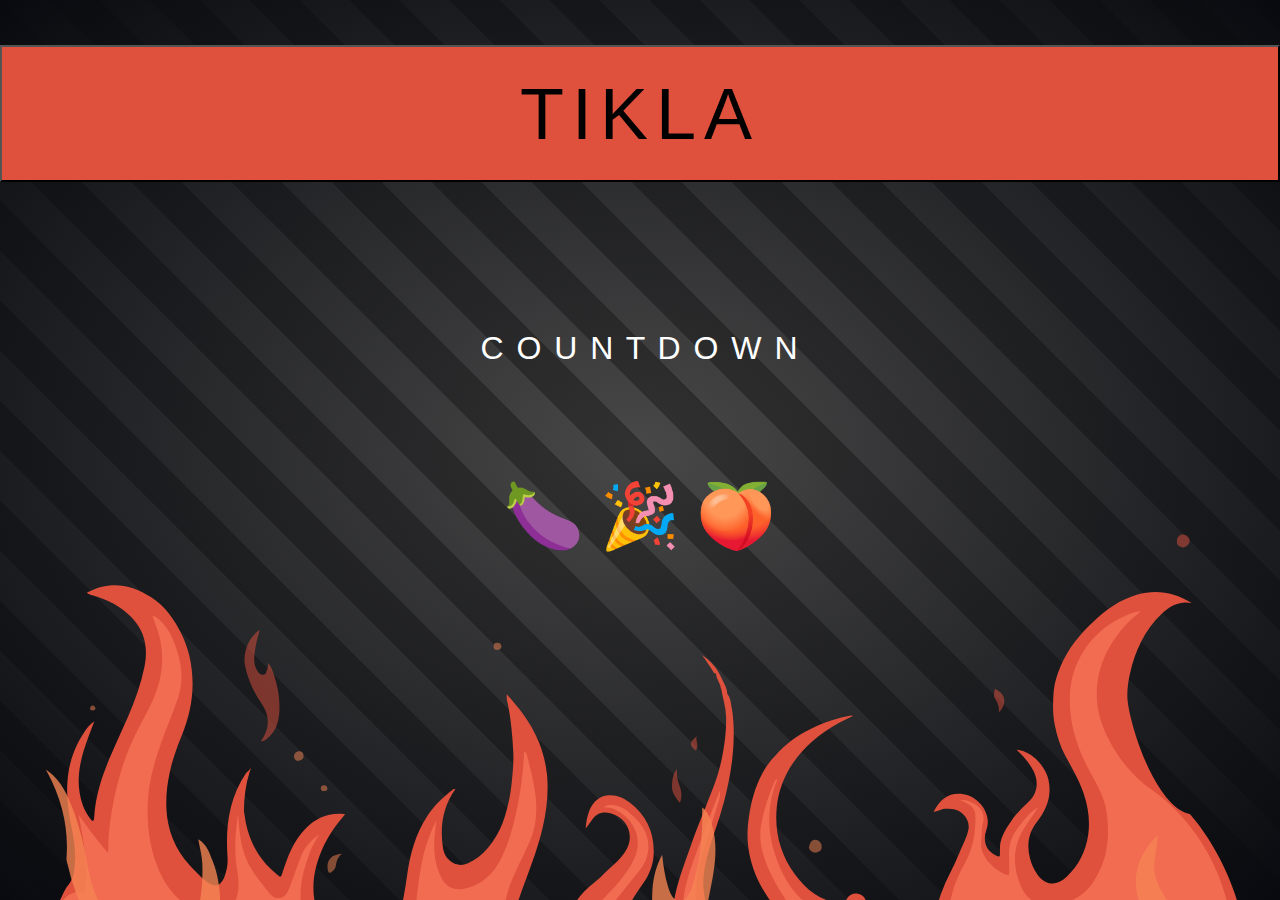
<file: index.html>
<!doctype html>
<html>

<head>
    <link rel="stylesheet" href="./countdown.css">
    <title>&#128521; &#x1F609;
</title>
    <meta name="description" content="Our first page">
    <meta name="keywords" content="html tutorial template">
</head>

<body>

    <iframe src="sicak.mp3" allow="autoplay" style="display:none" id="iframeAudio">
    </iframe>
<audio autoplay loop id="playAudio">
    <source src="sicak.mp3">
</audio>

    <div class="stripe">
    </div>
    <div class="container">
        <h1 id="headline">C O U N T D O W N</h1>
        <div id="countdown">
          
        </div>
        <div id="content" class="emoji">
            <span>&#127814;
</span>
            <span>🎉</span>

            <span>&#127825;</span>
        </div>
    </div>
<button onclick="myFunction()">TIKLA</button>

        <div class="mo-fire">
        
            <svg version="1.1" id="Layer_1" xmlns="http://www.w3.org/2000/svg" xmlns:xlink="http://www.w3.org/1999/xlink"
                x="0px" y="0px" width="1016px" height="493px" viewBox="0 0 1016 493" enable-background="new 0 0 1016 493"
                xml:space="preserve">
                <g>
                    <path class="flame" fill-rule="evenodd" clip-rule="evenodd" fill="#F58553"
                        d="M260.138,279.034c0.329,2.103,0.929,3.955,3.466,1.591
                c1.36-1.269,2.555-2.34,2.946-4.48c0.611-3.344,1.288-6.88,4.965-9.637C262.791,267.109,258.981,271.64,260.138,279.034z" />
                    <path class="flame one" fill-rule="evenodd" clip-rule="evenodd" fill="#F58553"
                        d="M642.133,261.121c-0.602,1.805,2.854,4.751,5.137,4.486
                c2.775-0.322,5.049-1.429,4.986-4.831c-0.051-2.835-2.447-5.298-5.188-5.287C643.428,255.591,642.939,258.697,642.133,261.121z" />
                    <path class="flame two" fill-rule="evenodd" clip-rule="evenodd" fill="#F58553"
                        d="M236.169,192.895c2.469-0.638,4.981-0.998,4.781-3.98
                c-0.117-1.744-0.676-3.642-3.098-3.758c-2.766-0.133-4.256,1.769-4.511,3.915C233.163,190.574,234.413,192.402,236.169,192.895z" />
                    <path class="flame" fill-rule="evenodd" clip-rule="evenodd" fill="#F58553"
                        d="M394.363,104.625c2.114,0.205,3.56-0.855,3.625-2.719
                c0.057-1.631-1.206-2.715-3.106-2.809c-1.935-0.095-2.961,0.578-3.069,2.6C391.708,103.615,392.298,104.781,394.363,104.625z" />
                    <path class="flame one" fill-rule="evenodd" clip-rule="evenodd" fill="#F58553"
                        d="M257.108,216.734c1.575,0.05,2.945-0.246,2.794-2.009
                c-0.133-1.558-1.21-2.582-2.89-2.516c-1.492,0.059-2.595,1.087-2.394,2.435C254.774,215.686,255.437,217.224,257.108,216.734z" />
                    <path class="flame two" fill-rule="evenodd" clip-rule="evenodd" fill="#F58553"
                        d="M73.648,152.806c1.225,0.057,1.942-0.5,2.374-1.896
                c-0.912-0.418-0.55-1.965-2.227-2.114c-1.723-0.152-2.062,1.195-2.287,2.05C71.119,152.317,72.336,152.744,73.648,152.806z" />
                </g>
                <g>
                    <path class="flame one" fill-rule="evenodd" clip-rule="evenodd" fill="#DF513D" d="M217.934,126.101c-1.167-3.763-2.061-7.788-5.236-11.302
                c0.108,2.457-0.002,4.26-0.827,5.933c-0.684,1.387-0.368,3.43-2.745,3.684c-2.311,0.248-3.482-0.874-4.668-2.691
                c-3.922-6.005-2.688-12.452-1.678-18.786c0.745-4.666,2.17-9.221,3.387-14.22c-9.078,5.882-13.839,18.679-11.527,29.102
                c2.305,10.385,6.331,19.888,12.472,28.634c7.29,10.382,7.329,20.787,0.019,30.697c2.168,0.269,3.337-0.783,4.553-1.723
                c8.892-6.871,10.305-16.748,10.146-26.877C221.712,140.951,220.195,133.394,217.934,126.101z" />
                    <path class="flame one" fill-rule="evenodd" clip-rule="evenodd" fill="#DF513D"
                        d="M537.457,199.138c-3.573,3.704-3.719,8.707-4.095,13.078
                c-0.443,5.159,2.751,9.729,6.305,13.933c1.678-4.575,1.526-8.778-0.152-13.235C537.881,208.579,536.785,203.986,537.457,199.138z" />
                    <path class="flame two" fill-rule="evenodd" clip-rule="evenodd" fill="#DF513D" d="M790.553,136.011c-1.086-0.688-1.059,0.386-1.111,0.802
                c-0.26,2.063-1.121,4.191,0.15,6.185c2.043,3.204,3.762,6.5,3.252,11.266c3.506-3.165,4.613-6.646,4.301-10.125
                C796.799,140.311,793.68,137.989,790.553,136.011z" />
                    <path class="flame one" fill-rule="evenodd" clip-rule="evenodd" fill="#DF513D"
                        d="M939.061,13.063c-2.963-0.039-4.814,2.08-4.898,5.601
                c-0.365,3.134,2.238,3.978,4.217,4.556c2.504,0.733,5.953-2.514,5.951-5.005C944.33,15.513,941.861,13.101,939.061,13.063z" />
                    <path class="flame" fill-rule="evenodd" clip-rule="evenodd" fill="#DF513D" d="M553.012,173.176c-5.986,4.961-6.033,6.817-1.004,11.31
                C555.391,181.12,551.922,177.398,553.012,173.176z" />
                </g>
                <path class="flame-main one" fill-rule="evenodd" clip-rule="evenodd" fill="#DF513D" d="M855.631,466.945C944.262,471.891,972,449.18,972,449.18
            C1027,321.359,944.33,235,944.33,235c-25.416-5.286-45.699-63.5-49.117-88.546c-1.01-7.383,0.025-15.348,1.727-22.938
            c4.066-18.146,11.555-34.489,25.205-47.463c6.234-5.924,13.301-10.446,23.752-8.588c-14.379-8.771-28.559-10.971-43.646-6.452
            c-13.455,4.031-24.506,11.925-34.635,21.463c-10.742,10.116-19.926,21.219-25.68,34.991c-2.672,6.39-4.943,12.996-5.521,19.735
            c-0.764,8.926-0.973,18.003,0.777,26.961c1.719,8.808,4.424,17.371,8.691,25.153c5.264,9.596,10.76,18.952,14.289,29.435
            c3.588,10.658,5.154,21.481,3.627,32.481c-1.809,13.028-7.438,24.381-17.133,33.622c-7.992,7.619-16.848,7.064-23.23-1.906
            c-2.838-3.988-4.801-8.185-5.996-13.175c-2.541-10.627-1.035-20.107,5.604-28.506c7.814-9.888,11.92-20.496,9.221-33.241
            c-2.605-12.3-14.936-23.608-25.422-24.022c4.357,3.514,10.586,11.164,13.289,16.328c4.455,8.511,3.699,18.335-3.877,25.045
            c-5.648,5.003-10.664,10.654-14.902,17.021c-3.209,4.823-6.195,9.681-7.303,15.373c-0.564,2.904-0.221,5.978-0.387,8.969
            c-0.057,1.005,0.322,2.667-1.828,1.731c-5.561-2.418-9.982-6.14-10.158-14.216c-0.094-4.266,2.254-7.965,2.404-12.128
            c0.379-10.409-8.141-20.954-19.229-22.816c-10.182-1.711-18.287,2.746-23.861,14.147c2.469-0.808,4.727-1.556,6.992-2.286
            c2.447-0.789,4.965-0.24,7.432-0.234c7.539,0.02,14.816,8.159,13.32,16.086c-1.266,6.717-4.697,12.408-7.08,18.555
            c-4.266,10.991-10.574,21.106-14.582,32.256c-4.201,11.694-7.123,23.498-4.744,36.104c0.408,2.16,2.133,4.087,1.367,7.061
            c-7.738-8.408-16.045-15.436-25.604-20.918c-8.41-4.82-17.121-8.909-26.645-10.926c-2.17-0.459-3.08-1.602-3.496-3.445
            c-0.963-4.267-3.477-7.051-7.836-7.607c-4.699-0.601-7.273,2.641-9.066,6.234c-1.064,2.138-2.082,2.248-4.195,1.928
            c-15.563-2.355-27.02-11.037-35.943-23.396c-11.643-16.123-16.396-34.125-14.266-54.008c1.791-16.705,8.824-30.894,19.84-43.279
            c11.209-12.603,25.119-21.442,40.432-28.448c-0.35-0.178-0.529-0.323-0.73-0.361c-0.254-0.047-0.531-0.042-0.787,0.002
            c-19.779,3.385-45.439,14.517-59.5,31.411c-0.166,0.201-0.363,0.377-0.549,0.564c-4.191,4.213-7.574,9.034-10.373,14.242
            c-5.674,10.557-8.674,21.895-10.453,33.734c-1.299,8.649-1.73,17.34-0.422,25.789c1.697,10.957,5.266,21.479,10.924,31.289
            c5.309,9.2,11.873,17.521,17.426,26.535c2.143,3.479,1.92,6.092-1.285,8.326c-1.924,1.344-4.066,2.461-6.248,3.335
            c-6.979,2.798-14.191,2.927-21.504,1.562c-15.086-2.816-26.398-10.412-31.984-25.242c-4.852-12.872-3.498-25.889-0.332-38.765
            c3.709-15.087,9.834-29.463,13.641-44.539c3.434-13.596,6.252-27.32,7.219-41.325c0.73-10.567,0.684-21.164-0.883-31.693
            c-1.055-4.138-0.746-8.691-3.738-12.236c0.002,0,0.003,0.001,0.004,0.002c-0.072-4.321-2.307-7.884-4.096-11.609
            c-3.334-8.141-8.697-14.584-16.004-19.415c2.986,4.352,6.135,8.549,8.773,13.114c0.365,0.634,0.885,2.142,2.361,1.377
            c-0.141,4.219,3.092,7.335,3.691,11.312c-0.203,0.471-0.24,0.865,0.434,0.926c0,0-0.039,0.088-0.039,0.089
            c1.229,7.339,3.654,14.469,3.854,21.993c0.277,7.069-0.301,14.054-1.268,21.083c-1.262,9.162-3.033,18.159-5.955,26.918
            c-2.639,7.904-5.814,15.605-8.836,23.359c-3.461,8.881-7.283,17.65-10.363,26.707c-4.963,14.591-10.781,28.851-14.065,44.032
            c-3.851,17.809-2.452,34.576,6.944,50.396c0.892,1.5,1.322,3.014,1.411,4.791c0.607,12.178-6.601,21.589-20.336,22.445
            c-16.567,1.032-29.487-7.037-33.707-22.111c-2.169-7.747-1.702-15.574-0.003-23.352c3.305-15.127,10.624-28.352,19.604-40.729
            c4.995-6.886,8.435-14.472,9.014-22.863c1.204-17.457-5.281-31.88-19.167-42.561c-5.162-3.97-11.1-6.564-18.131-5.406
            c-11.898,1.959-15.779,14.669-16.513,26.118c1.964-2.698,3.785-5.37,5.781-7.906c3.604-4.581,8.707-5.385,13.817-4.151
            c13.203,3.188,19.3,17.235,12.706,28.876c-2.606,4.6-5.966,8.563-10.19,11.975c-5.143,4.15-9.367,9.452-14.577,13.502
            c-5.938,4.618-11.283,9.875-15.389,15.926c-5.288,7.796-11.634,13.953-20.057,17.894c-7.237,3.384-17.27,4.203-22.724-2.331
            c-4.678-5.603-4.442-12.041-2.223-18.393c6.571-18.801,14.331-37.188,18.802-56.705c2.512-10.964,3.926-22.005,3.771-33.219
            c-0.293-21.134-7.547-39.917-19.95-56.795c-3.735-5.083-7.982-9.791-12.397-15.161c-0.441,3.125,0.279,5.327,0.699,7.361
            c2.643,12.804,3.729,25.771,4.406,38.768c0.407,7.829-0.424,15.631-1.206,23.472c-1.115,11.184-3.351,21.955-7.212,32.455
            c-2.723,7.409-6.812,14.064-11.788,20.079c-4.364,5.276-9.939,9.478-16.148,12.21c-8.284,3.646-17.829-2.003-19.39-11.826
            c-2.665-16.773-0.41-32.809,9.74-47.062c-0.963-0.419-1.715,0.063-2.629,0.779c-7.514,5.889-14.286,12.32-19.609,20.456
            c-9.272,14.171-13.619,29.941-15.935,46.323c-1.771,12.528-3.694,24.94-7.695,36.989c-4.727,14.237-21.139,24.276-35.978,21.826
            c-9.413-1.554-15.849-7.425-20.69-15.005c-14.236-22.295-12.316-45.057-1.232-67.882c4.195-8.637,10.013-16.207,16.315-23.659
            c-12.587-1.713-22.69,2.739-31.15,11.041c-10.202,10.013-14.693,23.224-18.941,36.383c-0.987,3.055-1.763,2.217-3.276,1.01
            c-13.538-10.804-22.13-24.641-25.489-41.673c-0.5-3.099-0.999-6.198-1.498-9.298c0.1-11.729,1.626-23.235,5.648-34.413
            c-1.005,1.916-2.907,2.779-4.039,4.46c-13.677,20.313-16.274,43.052-14.618,66.643c0.372,5.296-0.561,10.181-2.291,14.941
            c-2.936,8.075-8.172,9.575-14.724,4.1c-4.525-3.783-8.732-8.006-12.714-12.367c-11.834-12.958-18.152-28.218-18.812-45.852
            c-0.748-19.978,4.404-38.725,11.956-56.868c8.639-20.756,11.392-41.894,6.258-63.94c-2.858-12.27-8.542-23.307-15.923-33.204
            c-3.85-5.163-8.923-9.78-14.618-13.434c-16.292-10.449-32.993-13.009-50.84-3.433c1.47,1.12,2.801,1.62,4.334,2.034
            c12.039,3.249,22.931,8.94,31.515,17.937c10.389,10.89,12.899,24.402,9.939,38.878c-2.776,13.572-7.482,26.616-12.908,39.293
            c-7.716,18.031-16.924,35.417-22.425,54.384c-2.498,8.614-4.16,17.295-4.617,26.232c-0.038,0.737-0.09,1.806-0.548,2.121
            c-1.022,0.704-1.664-0.424-2.182-1.073c-2.667-3.337-4.792-6.98-6.257-11.027c-5.234-14.466-3.651-28.882,0.609-43.142
            c2.264-7.577,5.338-14.913,8.438-23.433c-4.936,3.301-7.244,7.463-9.685,11.352c-11.064,17.624-13.31,37.145-10.991,57.244
            c1.626,14.097,6.347,27.808,5.391,42.253c-0.504,7.608-0.817,15.015-6.939,21.076c0,0-52.749,96.413-18.563,155.781
            c4.75,8.249,402.17,17.768,402.17,17.768c2.102,0,4.204-0.062,6.304-0.094c8.706-0.004,17.41-0.01,26.113-0.015
            c1.494-0.006,2.987-0.012,4.481-0.017c3.332-1.905,5.942-4.229,7.982-6.894c-2.039,2.664-4.65,4.988-7.981,6.894
            c6.079,0.004,12.159,0.008,18.237,0.011c1.445,0.039,2.889,0.113,4.333,0.114c74.932,0.005,149.866,0.012,224.799-0.001
            c27.342-0.005,54.686-0.057,82.025-0.088c16.762-0.006,53.166,0.087,54.609,0.087 M824.752,226.698c0,0.001,0.001,0.002,0.002,0.002
            c-0.02,0.195-0.037,0.39-0.055,0.584C824.717,227.09,824.734,226.894,824.752,226.698z M574.146,136.221
            c1.001,0.838,1.496,2.265,2.499,3.105C575.644,138.489,575.148,137.061,574.146,136.221z M47.543,347.683L47.543,347.683
            l0.125,0.123C47.618,347.757,47.542,347.682,47.543,347.683z" />
                <path class="flame-main two" fill="#F26C52" d="M976.667,324.592c1.229,3.776,2.013,7.837,2.314,12.227c0,0,0.169-78.337-70.811-125.496
            c-12.488-10.562-22.174-23.317-29.328-37.979c-5.111-10.474-8.277-21.568-8.316-33.246c-0.061-17.212,5.729-32.611,15.887-46.398
            c4.676-6.347,9.795-12.306,16.17-17.068c0.813-0.606,1.436-1.467,2.709-2.8c-6.471,0.968-11.582,3.497-16.594,6.001
            c-12.121,6.057-21.768,15.038-29.004,26.446c-6.633,10.455-9.918,22.096-10.471,34.407c-0.984,21.887,5.711,41.839,15.961,60.806
            c5.223,9.667,11.035,19.048,12.852,30.185c3.426,20.996,1.273,40.842-11.291,58.79c-8.707,12.435-26.303,19.606-40.416,16.137
            c-9.441-2.322-14.35-9.342-17.363-17.764c-5.699-15.928-4.258-31.144,5.617-45.238c3.137-4.479,6.176-9.028,9.457-13.835
            c-4.576,1.163-16.156,14.673-20.363,23.321c-4.803,9.866-1.631,20.479-2.895,30.676c-10.527-3.265-23.447-14.418-21.99-27.205
            c0.559-4.914,0.131-9.867,1.447-14.806c1.6-5.992-1.145-11.556-6.531-14.658c-3.473-2.001-7.193-3.389-11.336-3.133
            c2.994,1.594,6.342,2.346,8.82,4.939c1.842,1.928,2.898,4.032,2.977,6.617c0.418,13.832-1.627,26.889-8.738,39.294
            c-8.867,15.469-13.41,32.414-12.527,50.462c0.334,6.838,2.555,13.077,7.289,18.236c8.326,9.069,9.984,20.421,5.266,31.396
            c-0.754,1.757-1.402,3.433-3.953,1.573c-11.662-8.503-23.174-17.189-33.09-27.736c-4.387-4.665-8.094-9.967-12.469-14.646
            c-8.01-8.57-18.422-11.793-29.779-13.402c-16.861-2.39-33.697-5.066-47.652-16.334c-9.074-7.328-15.014-16.762-19.492-27.226
            c-5.621-13.131-8.916-26.752-8.33-41.222c0.371-9.153,2.295-17.872,5.559-26.362c0.221-0.573,0.424-1.153,0.846-2.309
            c-2.08,0.743-2.357,2.227-2.844,3.376c-4.656,11.01-8.379,22.354-10.244,34.152c-1.172,7.397-0.301,14.827,1.813,22.155
            c3.832,13.296,10.604,25.058,18.066,36.521c3.5,5.377,7.021,10.748,10.359,16.227c5.326,8.736,2.068,19.219-7.029,24.131
            c-8.594,4.64-17.66,5.329-27.082,4.19c-0.625-0.076-1.277,0.081-1.918,0.13l-1.695-0.031c-4.563-1.718-9.17-3.33-13.684-5.174
            c-18.088-7.387-30.508-23.889-30.627-44.457c-0.076-12.859,3.195-24.85,6.871-36.87c3.832-12.531,7.818-25.016,11.65-37.546
            c0.715-2.342,1.018-4.81,0.652-7.516c-1.91,4.821-3.895,9.615-5.719,14.47c-5.123,13.62-10.459,27.169-15.178,40.93
            c-4.24,12.366-8.473,24.877-8.307,38.179c0.162,12.924,4.285,24.588,11.971,35.119c3.307,4.531,7.906,8.158,9.961,13.563
            c3.859,10.151,1.246,19.344-4.648,27.839c-10.016,14.438-24.234,17.849-40.832,15.78c-7.385-0.92-14.406-2.816-21.246-5.422
            c-13.549-5.159-20.191-16.348-23.844-29.433c-5.659-20.297-1.638-39.06,9.969-56.494c7.352-11.042,16.057-20.996,24.254-31.362
            c10.086-12.758,9.057-28.586-2.361-40.235c-5.086-5.189-10.006-10.389-17.781-11.482c-3.191-0.448-6.057-0.333-8.852,1.574
            c6.895-0.15,12.607,2.547,17.379,7.047c11.996,11.316,13.275,24.909,4.355,39.414c-4.842,7.876-10.643,15.015-17.059,21.489
            c-9.441,9.529-17.724,20.023-26.696,29.926c-7.03,7.757-15.354,14.125-26.103,15.848c-13.623,2.184-29.494-4.447-30.713-21.896
            c-0.891-12.764,2.373-24.592,7.247-36.053c4.003-9.414,8.815-18.479,12.995-27.823c5.777-12.917,6.504-26.398,4.506-40.307
            c-1.439-10.016-4.09-19.696-6.574-29.444c-0.232-0.908-0.518-1.76-1.363-2.299c-1.287,0.388-0.861,1.473-0.895,2.303
            c-0.65,16.369-3.062,32.494-6.676,48.451c-2.785,12.297-6.24,24.348-12.229,35.561c-6.266,11.733-15.305,19.604-28.64,22.453
            c-9.214,1.968-15.219-2.511-18.5-9.665c-5.24-11.428-6.019-23.727-4.448-36.16c0.309-2.44,0.587-4.884,1.013-8.444
            c-3.861,7.471-6.259,14.328-8.441,21.26c-4.343,13.795-5.548,28.134-7.463,42.374c-1.608,11.957-3.538,23.914-8.479,35.022
            l-15.857,20.554c-7.382,5.247-16.351,7.71-26.848,7.29c-8.636-0.345-15.731-4.848-21.172-11.485
            c-11.316-13.803-16.834-30.063-19.095-47.496c-1.957-15.088,2.089-29.289,7.337-43.214c1.781-4.724,4.593-8.914,7.143-13.301
            c-6.168,4.492-11.489,9.746-14.327,16.926c-3.176,8.032-5.8,16.283-8.966,24.32c-1.615,4.101-3.291,8.944-8.447,9.479
            c-4.833,0.5-7.611-3.513-10.353-6.885c-4.711-5.799-9.38-11.66-13.003-18.207c-5.151-9.312-7.396-19.474-8.453-30.011
            c-0.391-3.899-0.656-7.797-1.01-11.71c-2.149,14.851-3.22,29.688-0.711,44.639c0.993,5.913,1.636,11.873,0.565,17.956
            c-2.594,14.728-14.194,19.696-27.364,15.702c-17.352-5.263-28.268-17.412-35.249-33.595c-7.923-18.365-10.003-37.727-8.615-57.398
            c1.024-14.504,5.077-28.423,9.827-42.23c4.295-12.483,9.772-24.487,13.912-37.012c5.05-15.277,2.599-29.875-3.141-44.386
            c-2.809-7.1-6.498-13.438-12.36-18.428c-1.311-1.115-2.546-2.211-4.886-2.353c1.798,5.031,3.791,9.689,5.134,14.529
            c5.293,19.076,2.46,37.394-5.948,54.979c-4.234,8.854-9.156,17.38-13.41,26.226c-9.552,19.863-15.102,40.924-18.531,62.641
            c-1.506,9.536-2.45,19.081-2.274,29.927c-8.867-10.378-16.602-20.101-23.522-30.626c1.123,6.077,2.47,12.124,3.324,18.239
            c2.06,14.749,4.544,29.489,1.258,44.428c0,0-16.868-12.046-33.307,36.978c-1.356,4.042-2.709,8.499-4.049,13.412
            c7.755-5.54,11.074-12.951,11.394-22.115c0.022-0.625,0.141-1.246,0.313-2.696c1.795,1.347,3.208,2.806,4.3,4.374
            C6.589,401.313,52,444,52,444c156.805,14.154,296.961,20.449,417.648,22.161c1.765,0.024,3.536,0.051,5.292,0.074
            c148.598,1.953,267.32-3.039,350.782-8.784c1.064-0.073,2.109-0.146,3.162-0.221C918.027,451.008,966,444,966,444
            C987.153,425.667,981.715,361.088,976.667,324.592z" />
                <path class="flame-main three" opacity="0.8" fill-rule="evenodd" clip-rule="evenodd" fill="#F58553" d="M771.154,453.647c4.645,0,9.287-0.143,13.924-0.219
            c-25.818-16.325-17.105-41.962-15.551-65.757c-3.521,0.37-4.951,3.345-7.004,5.331c-9.867,9.548-14.1,23.04-21.363,34.415
            c-9.449,14.788-17.018,14.925-25.93-0.033c-2.594-4.349-4.225-4.217-7.916-1.868c-10.408,6.618-19.42,5.279-28.299-3.677
            c-6.129-6.184-10.113-14.14-15.355-21.021c-4.699-6.163-5.984-12.75-6.344-20.355c-0.447-9.584,2.104-18.817,1.871-28.303h-0.004
            c-7.65,5.511-10.27,14.52-13.883,22.757c-4.41,10.053-5.74,21.149-9.033,31.565c-2.633,8.33-7.711,14.427-17.234,13.855
            c-7.832-0.471-14.918-6.768-17.174-15.797c-0.881-3.54-1.301-7.207-1.984-10.808c-2.359-12.411-11.273-21.867-23.324-24.362
            c1.521,3.162,3.078,5.966,4.262,8.938c4.434,11.113-0.098,23.483-10.412,28.778c-9.416,4.826-20.078,0.569-25.262-10.763
            c-6.271-13.727-8.491-27.745-2.084-42.451c7.385-16.953,15.694-33.557,19.432-52.057c3.805-18.83,8.199-37.641,3.057-56.968
            c-1.508-5.663-3.047-11.502-8.219-15.116c0.531,22.308-1.311,43.79-8.566,64.439c-1.611,4.588-3.866,9.898-9.258,9.653
            c-5.247-0.24-7.363-5.582-8.916-10.199c-2.825-8.413-3.985-17.262-5.019-26.269c-4.696,8.833-7.067,18.028-7.695,27.979
            c-1.67,26.497,4.661,52.582,3.425,78.977c-0.796,17.018-4.039,33.424-16.239,46.251c-5.652,5.94-12.339,8.128-19.831,6.946
            c-6.515-1.03-4.905-8.176-6.835-12.499c-4.691-10.52-11.012-18.682-21.919-21.827c0.271,2.51,1.212,4.334,2.184,6.135
            c6.913,12.791,3.335,26.492-9.141,34.971c-7.763,5.282-16.252,2.058-24.763-9.902c-6.272-8.814-11.438-18.625-18.38-26.764
            c-9.283-10.887-10.386-22.944-9.229-36.673c0.895-10.597,2.159-21.221,3.135-32.339c-2.998,1.271-3.42,3.53-4.264,5.351
            c-5.396,11.639-6.326,24.707-10.429,36.752c-2.34,6.871-4.194,14.084-10.652,18.427c-5.743,3.861-10.957-0.137-17.543-1.849
            c1.996,5.225,1.941,9.44,1.948,13.668c0.009,7.597-3.437,12.981-9.719,16.052c-5.165,2.525-10.896,3.367-15.631-0.757
            c-5.439-4.732-5.102-11.494-3.413-17.886c2.614-9.902,3.342-19.96,2.588-30.076c-0.898-12.045-4.308-23.276-11.323-35.221
            c-1.936,26.202-12.987,46.158-23.798,66.063c-7.771,14.31-20.111,22.571-35.3,26.102c-22.3,5.179-45.063-7.87-52.903-30.214
            c-1.833-5.219-3.105-10.955-10.035-15.357c3.337,6.592,2.699,11.838,2.615,16.988c-0.199,12.348-11.01,19.681-21.815,14.888
            c-9.322-4.138-10.708-13.066-11.149-22.081c-1.051-21.541,2.433-42.76,4.431-64.095c1.699-18.137,1.618-36.25-5.224-53.447
            c-2.413-6.063-4.379-12.723-11.311-16.911c1.208,6.781,2.867,12.603,3.185,18.511c1.202,22.357-3.821,43.814-9.484,65.079
            c-1.724,6.481-6.069,9.843-12.894,10.153c-19.101,0.858-33.916-9.88-45.649-22.92c-12.052-13.398-19.873-30.782-23.049-49.766
            c-2.322-13.875-5.463-27.539-10.073-40.819c-6.375-18.363-12.479-28.436-23.091-35.713c12.643,22.768,18.38,45.825,16.469,70.755
            c-0.113,1.458,0.528,2.991,0.863,4.478c6.375,28.472,19.533,53.678,33.731,78.371c4.063,7.069,6.331,14.761,4.842,22.824
            c-3.339,18.082-11.792,33.119-25.715,44.48c-0.109,0.245-0.177,0.536-0.345,0.72c-0.098,0.107-0.362,0.044-0.551,0.057
            c0.301-0.259,0.602-0.52,0.902-0.776c0.272-11.404,0.781-22.873-7.828-32.517c-3.199,11.496-7.804,18.17-22.956,32.627
            c0,0-20.409,7.137,13.348,20.188C104.064,462.01,446.695,479.899,771.154,453.647z" />
                <path class="flame-main three" opacity="0.8" fill-rule="evenodd" clip-rule="evenodd" fill="#F58553" d="M956.425,464.105
            c-283.913,0.026-436.816-4.843-720.731-4.854c-5.471,0-10.94-0.17-16.414-0.259c17.521-8.644,29.516-19.407,35.464-33.646
            c3.527,1.396,5.092,3.325,7.317,4.926c35.38,25.433,78.727,21.837,116.905,6.063c14.958-6.18,25.563-14.081,20.298-26.71
            c18.336,1.768,30.708,6.852,38.003,16.78c6.811,9.263,17.117,9.926,28.419,2.379c5.181-3.462,7.175-7.52,7.832-12.224
            c0.825-5.903-5.177-10.447-8.612-16.018c8.262,0.587,12.618,3.027,17.026,5.416c14.347,7.771,24.313,17.255,30.903,28.102
            c6.558,10.787,18.213,18.85,37.52,20.972c41.72,4.582,96.563-11.861,105.411-41.25c5.203-17.268,12.443-34.365,27.301-49.779
            c6.971-7.235,13.938-14.741,30.017-19.136c-3.498,5.18-6.355,8.919-8.574,12.789c-7.594,13.236-11.873,26.498-0.401,39.853
            c10.145,11.811,28.792,13.81,45.402,4.956c15.291-8.153,17.729-17.783,6.95-29.903c21.625,3.47,31.868,10.7,37.656,20.952
            c4.237,7.505,10.585,8.833,22.368,4.999c11.688-3.803,17.802-10.277,21.734-17.517c6.505-11.979,9.623-24.293,9.09-36.918
            c-0.286-6.807-0.097-13.664-8.294-19.234c-0.917-1.19-1.835-2.38-2.734-3.569c25.02,6.119,30.716,20.096,37.163,33.489
            c3.832,7.955,5.298,16.313,8.674,24.361c1.394,3.321,3.512,7.423,10.355,8.059c6.925,0.642,11.047-2.916,13.649-5.935
            c18.472-21.417,25.072-43.195,3.656-65.466c-13.239-22.289-10.814-43.785,9.086-64.394l-0.168-0.118
            c0.767,11.759-5.291,23.314-0.978,35.305c3.61,10.039,9.313,19.199,18.593,27.751c7.567,6.975,13.455,14.467,16.165,22.727
            c0.994,3.797,1.986,7.59,2.982,11.382c-0.127,5.22-0.251,10.438-0.38,15.66c-5.04,9.903-10.8,19.7-14.889,29.741
            c-3.156,7.76,0.219,14.943,12.113,19.614C963.82,417.971,967.399,461.364,956.425,464.105z" />
            </svg>
        
        
        </div>
</body>
<script src="https://code.jquery.com/jquery-3.7.0.js" integrity="sha256-JlqSTELeR4TLqP0OG9dxM7yDPqX1ox/HfgiSLBj8+kM="
    crossorigin="anonymous"></script>
    <script src="./countdown.js"></script>
</html>
</file>
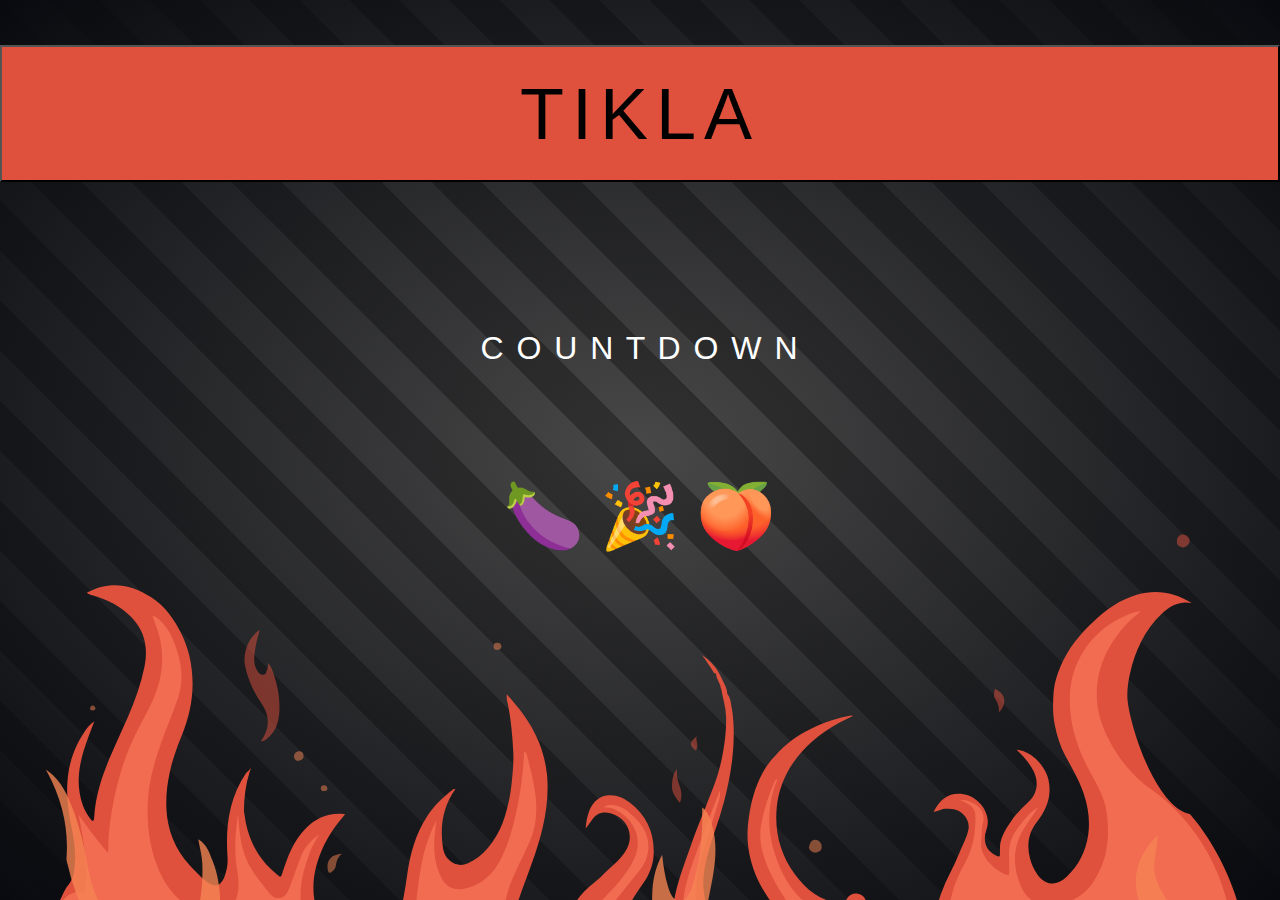
<file: countdown.html>
<!doctype html>
<html>

<head>
    <link rel="stylesheet" href="./countdown.css">
    <title>&#128521; &#x1F609;
</title>
    <meta name="description" content="Our first page">
    <meta name="keywords" content="html tutorial template">
</head>

<body>
    <audio controls autoplay >
        <source src="./sicak.mp3" type="audio/mpeg">
    </audio>

    <div class="stripe">
    </div>
    <div class="container">
        <h1 id="headline">C O U N T D O W N</h1>
        <div id="countdown">
          
        </div>
        <div id="content" class="emoji">
            <span>&#127814;
</span>
            <span>🎉</span>

            <span>&#127825;</span>
        </div>
    </div>
<button onclick="myFunction()">TIKLA</button>

        <div class="mo-fire">
        
            <svg version="1.1" id="Layer_1" xmlns="http://www.w3.org/2000/svg" xmlns:xlink="http://www.w3.org/1999/xlink"
                x="0px" y="0px" width="1016px" height="493px" viewBox="0 0 1016 493" enable-background="new 0 0 1016 493"
                xml:space="preserve">
                <g>
                    <path class="flame" fill-rule="evenodd" clip-rule="evenodd" fill="#F58553"
                        d="M260.138,279.034c0.329,2.103,0.929,3.955,3.466,1.591
                c1.36-1.269,2.555-2.34,2.946-4.48c0.611-3.344,1.288-6.88,4.965-9.637C262.791,267.109,258.981,271.64,260.138,279.034z" />
                    <path class="flame one" fill-rule="evenodd" clip-rule="evenodd" fill="#F58553"
                        d="M642.133,261.121c-0.602,1.805,2.854,4.751,5.137,4.486
                c2.775-0.322,5.049-1.429,4.986-4.831c-0.051-2.835-2.447-5.298-5.188-5.287C643.428,255.591,642.939,258.697,642.133,261.121z" />
                    <path class="flame two" fill-rule="evenodd" clip-rule="evenodd" fill="#F58553"
                        d="M236.169,192.895c2.469-0.638,4.981-0.998,4.781-3.98
                c-0.117-1.744-0.676-3.642-3.098-3.758c-2.766-0.133-4.256,1.769-4.511,3.915C233.163,190.574,234.413,192.402,236.169,192.895z" />
                    <path class="flame" fill-rule="evenodd" clip-rule="evenodd" fill="#F58553"
                        d="M394.363,104.625c2.114,0.205,3.56-0.855,3.625-2.719
                c0.057-1.631-1.206-2.715-3.106-2.809c-1.935-0.095-2.961,0.578-3.069,2.6C391.708,103.615,392.298,104.781,394.363,104.625z" />
                    <path class="flame one" fill-rule="evenodd" clip-rule="evenodd" fill="#F58553"
                        d="M257.108,216.734c1.575,0.05,2.945-0.246,2.794-2.009
                c-0.133-1.558-1.21-2.582-2.89-2.516c-1.492,0.059-2.595,1.087-2.394,2.435C254.774,215.686,255.437,217.224,257.108,216.734z" />
                    <path class="flame two" fill-rule="evenodd" clip-rule="evenodd" fill="#F58553"
                        d="M73.648,152.806c1.225,0.057,1.942-0.5,2.374-1.896
                c-0.912-0.418-0.55-1.965-2.227-2.114c-1.723-0.152-2.062,1.195-2.287,2.05C71.119,152.317,72.336,152.744,73.648,152.806z" />
                </g>
                <g>
                    <path class="flame one" fill-rule="evenodd" clip-rule="evenodd" fill="#DF513D" d="M217.934,126.101c-1.167-3.763-2.061-7.788-5.236-11.302
                c0.108,2.457-0.002,4.26-0.827,5.933c-0.684,1.387-0.368,3.43-2.745,3.684c-2.311,0.248-3.482-0.874-4.668-2.691
                c-3.922-6.005-2.688-12.452-1.678-18.786c0.745-4.666,2.17-9.221,3.387-14.22c-9.078,5.882-13.839,18.679-11.527,29.102
                c2.305,10.385,6.331,19.888,12.472,28.634c7.29,10.382,7.329,20.787,0.019,30.697c2.168,0.269,3.337-0.783,4.553-1.723
                c8.892-6.871,10.305-16.748,10.146-26.877C221.712,140.951,220.195,133.394,217.934,126.101z" />
                    <path class="flame one" fill-rule="evenodd" clip-rule="evenodd" fill="#DF513D"
                        d="M537.457,199.138c-3.573,3.704-3.719,8.707-4.095,13.078
                c-0.443,5.159,2.751,9.729,6.305,13.933c1.678-4.575,1.526-8.778-0.152-13.235C537.881,208.579,536.785,203.986,537.457,199.138z" />
                    <path class="flame two" fill-rule="evenodd" clip-rule="evenodd" fill="#DF513D" d="M790.553,136.011c-1.086-0.688-1.059,0.386-1.111,0.802
                c-0.26,2.063-1.121,4.191,0.15,6.185c2.043,3.204,3.762,6.5,3.252,11.266c3.506-3.165,4.613-6.646,4.301-10.125
                C796.799,140.311,793.68,137.989,790.553,136.011z" />
                    <path class="flame one" fill-rule="evenodd" clip-rule="evenodd" fill="#DF513D"
                        d="M939.061,13.063c-2.963-0.039-4.814,2.08-4.898,5.601
                c-0.365,3.134,2.238,3.978,4.217,4.556c2.504,0.733,5.953-2.514,5.951-5.005C944.33,15.513,941.861,13.101,939.061,13.063z" />
                    <path class="flame" fill-rule="evenodd" clip-rule="evenodd" fill="#DF513D" d="M553.012,173.176c-5.986,4.961-6.033,6.817-1.004,11.31
                C555.391,181.12,551.922,177.398,553.012,173.176z" />
                </g>
                <path class="flame-main one" fill-rule="evenodd" clip-rule="evenodd" fill="#DF513D" d="M855.631,466.945C944.262,471.891,972,449.18,972,449.18
            C1027,321.359,944.33,235,944.33,235c-25.416-5.286-45.699-63.5-49.117-88.546c-1.01-7.383,0.025-15.348,1.727-22.938
            c4.066-18.146,11.555-34.489,25.205-47.463c6.234-5.924,13.301-10.446,23.752-8.588c-14.379-8.771-28.559-10.971-43.646-6.452
            c-13.455,4.031-24.506,11.925-34.635,21.463c-10.742,10.116-19.926,21.219-25.68,34.991c-2.672,6.39-4.943,12.996-5.521,19.735
            c-0.764,8.926-0.973,18.003,0.777,26.961c1.719,8.808,4.424,17.371,8.691,25.153c5.264,9.596,10.76,18.952,14.289,29.435
            c3.588,10.658,5.154,21.481,3.627,32.481c-1.809,13.028-7.438,24.381-17.133,33.622c-7.992,7.619-16.848,7.064-23.23-1.906
            c-2.838-3.988-4.801-8.185-5.996-13.175c-2.541-10.627-1.035-20.107,5.604-28.506c7.814-9.888,11.92-20.496,9.221-33.241
            c-2.605-12.3-14.936-23.608-25.422-24.022c4.357,3.514,10.586,11.164,13.289,16.328c4.455,8.511,3.699,18.335-3.877,25.045
            c-5.648,5.003-10.664,10.654-14.902,17.021c-3.209,4.823-6.195,9.681-7.303,15.373c-0.564,2.904-0.221,5.978-0.387,8.969
            c-0.057,1.005,0.322,2.667-1.828,1.731c-5.561-2.418-9.982-6.14-10.158-14.216c-0.094-4.266,2.254-7.965,2.404-12.128
            c0.379-10.409-8.141-20.954-19.229-22.816c-10.182-1.711-18.287,2.746-23.861,14.147c2.469-0.808,4.727-1.556,6.992-2.286
            c2.447-0.789,4.965-0.24,7.432-0.234c7.539,0.02,14.816,8.159,13.32,16.086c-1.266,6.717-4.697,12.408-7.08,18.555
            c-4.266,10.991-10.574,21.106-14.582,32.256c-4.201,11.694-7.123,23.498-4.744,36.104c0.408,2.16,2.133,4.087,1.367,7.061
            c-7.738-8.408-16.045-15.436-25.604-20.918c-8.41-4.82-17.121-8.909-26.645-10.926c-2.17-0.459-3.08-1.602-3.496-3.445
            c-0.963-4.267-3.477-7.051-7.836-7.607c-4.699-0.601-7.273,2.641-9.066,6.234c-1.064,2.138-2.082,2.248-4.195,1.928
            c-15.563-2.355-27.02-11.037-35.943-23.396c-11.643-16.123-16.396-34.125-14.266-54.008c1.791-16.705,8.824-30.894,19.84-43.279
            c11.209-12.603,25.119-21.442,40.432-28.448c-0.35-0.178-0.529-0.323-0.73-0.361c-0.254-0.047-0.531-0.042-0.787,0.002
            c-19.779,3.385-45.439,14.517-59.5,31.411c-0.166,0.201-0.363,0.377-0.549,0.564c-4.191,4.213-7.574,9.034-10.373,14.242
            c-5.674,10.557-8.674,21.895-10.453,33.734c-1.299,8.649-1.73,17.34-0.422,25.789c1.697,10.957,5.266,21.479,10.924,31.289
            c5.309,9.2,11.873,17.521,17.426,26.535c2.143,3.479,1.92,6.092-1.285,8.326c-1.924,1.344-4.066,2.461-6.248,3.335
            c-6.979,2.798-14.191,2.927-21.504,1.562c-15.086-2.816-26.398-10.412-31.984-25.242c-4.852-12.872-3.498-25.889-0.332-38.765
            c3.709-15.087,9.834-29.463,13.641-44.539c3.434-13.596,6.252-27.32,7.219-41.325c0.73-10.567,0.684-21.164-0.883-31.693
            c-1.055-4.138-0.746-8.691-3.738-12.236c0.002,0,0.003,0.001,0.004,0.002c-0.072-4.321-2.307-7.884-4.096-11.609
            c-3.334-8.141-8.697-14.584-16.004-19.415c2.986,4.352,6.135,8.549,8.773,13.114c0.365,0.634,0.885,2.142,2.361,1.377
            c-0.141,4.219,3.092,7.335,3.691,11.312c-0.203,0.471-0.24,0.865,0.434,0.926c0,0-0.039,0.088-0.039,0.089
            c1.229,7.339,3.654,14.469,3.854,21.993c0.277,7.069-0.301,14.054-1.268,21.083c-1.262,9.162-3.033,18.159-5.955,26.918
            c-2.639,7.904-5.814,15.605-8.836,23.359c-3.461,8.881-7.283,17.65-10.363,26.707c-4.963,14.591-10.781,28.851-14.065,44.032
            c-3.851,17.809-2.452,34.576,6.944,50.396c0.892,1.5,1.322,3.014,1.411,4.791c0.607,12.178-6.601,21.589-20.336,22.445
            c-16.567,1.032-29.487-7.037-33.707-22.111c-2.169-7.747-1.702-15.574-0.003-23.352c3.305-15.127,10.624-28.352,19.604-40.729
            c4.995-6.886,8.435-14.472,9.014-22.863c1.204-17.457-5.281-31.88-19.167-42.561c-5.162-3.97-11.1-6.564-18.131-5.406
            c-11.898,1.959-15.779,14.669-16.513,26.118c1.964-2.698,3.785-5.37,5.781-7.906c3.604-4.581,8.707-5.385,13.817-4.151
            c13.203,3.188,19.3,17.235,12.706,28.876c-2.606,4.6-5.966,8.563-10.19,11.975c-5.143,4.15-9.367,9.452-14.577,13.502
            c-5.938,4.618-11.283,9.875-15.389,15.926c-5.288,7.796-11.634,13.953-20.057,17.894c-7.237,3.384-17.27,4.203-22.724-2.331
            c-4.678-5.603-4.442-12.041-2.223-18.393c6.571-18.801,14.331-37.188,18.802-56.705c2.512-10.964,3.926-22.005,3.771-33.219
            c-0.293-21.134-7.547-39.917-19.95-56.795c-3.735-5.083-7.982-9.791-12.397-15.161c-0.441,3.125,0.279,5.327,0.699,7.361
            c2.643,12.804,3.729,25.771,4.406,38.768c0.407,7.829-0.424,15.631-1.206,23.472c-1.115,11.184-3.351,21.955-7.212,32.455
            c-2.723,7.409-6.812,14.064-11.788,20.079c-4.364,5.276-9.939,9.478-16.148,12.21c-8.284,3.646-17.829-2.003-19.39-11.826
            c-2.665-16.773-0.41-32.809,9.74-47.062c-0.963-0.419-1.715,0.063-2.629,0.779c-7.514,5.889-14.286,12.32-19.609,20.456
            c-9.272,14.171-13.619,29.941-15.935,46.323c-1.771,12.528-3.694,24.94-7.695,36.989c-4.727,14.237-21.139,24.276-35.978,21.826
            c-9.413-1.554-15.849-7.425-20.69-15.005c-14.236-22.295-12.316-45.057-1.232-67.882c4.195-8.637,10.013-16.207,16.315-23.659
            c-12.587-1.713-22.69,2.739-31.15,11.041c-10.202,10.013-14.693,23.224-18.941,36.383c-0.987,3.055-1.763,2.217-3.276,1.01
            c-13.538-10.804-22.13-24.641-25.489-41.673c-0.5-3.099-0.999-6.198-1.498-9.298c0.1-11.729,1.626-23.235,5.648-34.413
            c-1.005,1.916-2.907,2.779-4.039,4.46c-13.677,20.313-16.274,43.052-14.618,66.643c0.372,5.296-0.561,10.181-2.291,14.941
            c-2.936,8.075-8.172,9.575-14.724,4.1c-4.525-3.783-8.732-8.006-12.714-12.367c-11.834-12.958-18.152-28.218-18.812-45.852
            c-0.748-19.978,4.404-38.725,11.956-56.868c8.639-20.756,11.392-41.894,6.258-63.94c-2.858-12.27-8.542-23.307-15.923-33.204
            c-3.85-5.163-8.923-9.78-14.618-13.434c-16.292-10.449-32.993-13.009-50.84-3.433c1.47,1.12,2.801,1.62,4.334,2.034
            c12.039,3.249,22.931,8.94,31.515,17.937c10.389,10.89,12.899,24.402,9.939,38.878c-2.776,13.572-7.482,26.616-12.908,39.293
            c-7.716,18.031-16.924,35.417-22.425,54.384c-2.498,8.614-4.16,17.295-4.617,26.232c-0.038,0.737-0.09,1.806-0.548,2.121
            c-1.022,0.704-1.664-0.424-2.182-1.073c-2.667-3.337-4.792-6.98-6.257-11.027c-5.234-14.466-3.651-28.882,0.609-43.142
            c2.264-7.577,5.338-14.913,8.438-23.433c-4.936,3.301-7.244,7.463-9.685,11.352c-11.064,17.624-13.31,37.145-10.991,57.244
            c1.626,14.097,6.347,27.808,5.391,42.253c-0.504,7.608-0.817,15.015-6.939,21.076c0,0-52.749,96.413-18.563,155.781
            c4.75,8.249,402.17,17.768,402.17,17.768c2.102,0,4.204-0.062,6.304-0.094c8.706-0.004,17.41-0.01,26.113-0.015
            c1.494-0.006,2.987-0.012,4.481-0.017c3.332-1.905,5.942-4.229,7.982-6.894c-2.039,2.664-4.65,4.988-7.981,6.894
            c6.079,0.004,12.159,0.008,18.237,0.011c1.445,0.039,2.889,0.113,4.333,0.114c74.932,0.005,149.866,0.012,224.799-0.001
            c27.342-0.005,54.686-0.057,82.025-0.088c16.762-0.006,53.166,0.087,54.609,0.087 M824.752,226.698c0,0.001,0.001,0.002,0.002,0.002
            c-0.02,0.195-0.037,0.39-0.055,0.584C824.717,227.09,824.734,226.894,824.752,226.698z M574.146,136.221
            c1.001,0.838,1.496,2.265,2.499,3.105C575.644,138.489,575.148,137.061,574.146,136.221z M47.543,347.683L47.543,347.683
            l0.125,0.123C47.618,347.757,47.542,347.682,47.543,347.683z" />
                <path class="flame-main two" fill="#F26C52" d="M976.667,324.592c1.229,3.776,2.013,7.837,2.314,12.227c0,0,0.169-78.337-70.811-125.496
            c-12.488-10.562-22.174-23.317-29.328-37.979c-5.111-10.474-8.277-21.568-8.316-33.246c-0.061-17.212,5.729-32.611,15.887-46.398
            c4.676-6.347,9.795-12.306,16.17-17.068c0.813-0.606,1.436-1.467,2.709-2.8c-6.471,0.968-11.582,3.497-16.594,6.001
            c-12.121,6.057-21.768,15.038-29.004,26.446c-6.633,10.455-9.918,22.096-10.471,34.407c-0.984,21.887,5.711,41.839,15.961,60.806
            c5.223,9.667,11.035,19.048,12.852,30.185c3.426,20.996,1.273,40.842-11.291,58.79c-8.707,12.435-26.303,19.606-40.416,16.137
            c-9.441-2.322-14.35-9.342-17.363-17.764c-5.699-15.928-4.258-31.144,5.617-45.238c3.137-4.479,6.176-9.028,9.457-13.835
            c-4.576,1.163-16.156,14.673-20.363,23.321c-4.803,9.866-1.631,20.479-2.895,30.676c-10.527-3.265-23.447-14.418-21.99-27.205
            c0.559-4.914,0.131-9.867,1.447-14.806c1.6-5.992-1.145-11.556-6.531-14.658c-3.473-2.001-7.193-3.389-11.336-3.133
            c2.994,1.594,6.342,2.346,8.82,4.939c1.842,1.928,2.898,4.032,2.977,6.617c0.418,13.832-1.627,26.889-8.738,39.294
            c-8.867,15.469-13.41,32.414-12.527,50.462c0.334,6.838,2.555,13.077,7.289,18.236c8.326,9.069,9.984,20.421,5.266,31.396
            c-0.754,1.757-1.402,3.433-3.953,1.573c-11.662-8.503-23.174-17.189-33.09-27.736c-4.387-4.665-8.094-9.967-12.469-14.646
            c-8.01-8.57-18.422-11.793-29.779-13.402c-16.861-2.39-33.697-5.066-47.652-16.334c-9.074-7.328-15.014-16.762-19.492-27.226
            c-5.621-13.131-8.916-26.752-8.33-41.222c0.371-9.153,2.295-17.872,5.559-26.362c0.221-0.573,0.424-1.153,0.846-2.309
            c-2.08,0.743-2.357,2.227-2.844,3.376c-4.656,11.01-8.379,22.354-10.244,34.152c-1.172,7.397-0.301,14.827,1.813,22.155
            c3.832,13.296,10.604,25.058,18.066,36.521c3.5,5.377,7.021,10.748,10.359,16.227c5.326,8.736,2.068,19.219-7.029,24.131
            c-8.594,4.64-17.66,5.329-27.082,4.19c-0.625-0.076-1.277,0.081-1.918,0.13l-1.695-0.031c-4.563-1.718-9.17-3.33-13.684-5.174
            c-18.088-7.387-30.508-23.889-30.627-44.457c-0.076-12.859,3.195-24.85,6.871-36.87c3.832-12.531,7.818-25.016,11.65-37.546
            c0.715-2.342,1.018-4.81,0.652-7.516c-1.91,4.821-3.895,9.615-5.719,14.47c-5.123,13.62-10.459,27.169-15.178,40.93
            c-4.24,12.366-8.473,24.877-8.307,38.179c0.162,12.924,4.285,24.588,11.971,35.119c3.307,4.531,7.906,8.158,9.961,13.563
            c3.859,10.151,1.246,19.344-4.648,27.839c-10.016,14.438-24.234,17.849-40.832,15.78c-7.385-0.92-14.406-2.816-21.246-5.422
            c-13.549-5.159-20.191-16.348-23.844-29.433c-5.659-20.297-1.638-39.06,9.969-56.494c7.352-11.042,16.057-20.996,24.254-31.362
            c10.086-12.758,9.057-28.586-2.361-40.235c-5.086-5.189-10.006-10.389-17.781-11.482c-3.191-0.448-6.057-0.333-8.852,1.574
            c6.895-0.15,12.607,2.547,17.379,7.047c11.996,11.316,13.275,24.909,4.355,39.414c-4.842,7.876-10.643,15.015-17.059,21.489
            c-9.441,9.529-17.724,20.023-26.696,29.926c-7.03,7.757-15.354,14.125-26.103,15.848c-13.623,2.184-29.494-4.447-30.713-21.896
            c-0.891-12.764,2.373-24.592,7.247-36.053c4.003-9.414,8.815-18.479,12.995-27.823c5.777-12.917,6.504-26.398,4.506-40.307
            c-1.439-10.016-4.09-19.696-6.574-29.444c-0.232-0.908-0.518-1.76-1.363-2.299c-1.287,0.388-0.861,1.473-0.895,2.303
            c-0.65,16.369-3.062,32.494-6.676,48.451c-2.785,12.297-6.24,24.348-12.229,35.561c-6.266,11.733-15.305,19.604-28.64,22.453
            c-9.214,1.968-15.219-2.511-18.5-9.665c-5.24-11.428-6.019-23.727-4.448-36.16c0.309-2.44,0.587-4.884,1.013-8.444
            c-3.861,7.471-6.259,14.328-8.441,21.26c-4.343,13.795-5.548,28.134-7.463,42.374c-1.608,11.957-3.538,23.914-8.479,35.022
            l-15.857,20.554c-7.382,5.247-16.351,7.71-26.848,7.29c-8.636-0.345-15.731-4.848-21.172-11.485
            c-11.316-13.803-16.834-30.063-19.095-47.496c-1.957-15.088,2.089-29.289,7.337-43.214c1.781-4.724,4.593-8.914,7.143-13.301
            c-6.168,4.492-11.489,9.746-14.327,16.926c-3.176,8.032-5.8,16.283-8.966,24.32c-1.615,4.101-3.291,8.944-8.447,9.479
            c-4.833,0.5-7.611-3.513-10.353-6.885c-4.711-5.799-9.38-11.66-13.003-18.207c-5.151-9.312-7.396-19.474-8.453-30.011
            c-0.391-3.899-0.656-7.797-1.01-11.71c-2.149,14.851-3.22,29.688-0.711,44.639c0.993,5.913,1.636,11.873,0.565,17.956
            c-2.594,14.728-14.194,19.696-27.364,15.702c-17.352-5.263-28.268-17.412-35.249-33.595c-7.923-18.365-10.003-37.727-8.615-57.398
            c1.024-14.504,5.077-28.423,9.827-42.23c4.295-12.483,9.772-24.487,13.912-37.012c5.05-15.277,2.599-29.875-3.141-44.386
            c-2.809-7.1-6.498-13.438-12.36-18.428c-1.311-1.115-2.546-2.211-4.886-2.353c1.798,5.031,3.791,9.689,5.134,14.529
            c5.293,19.076,2.46,37.394-5.948,54.979c-4.234,8.854-9.156,17.38-13.41,26.226c-9.552,19.863-15.102,40.924-18.531,62.641
            c-1.506,9.536-2.45,19.081-2.274,29.927c-8.867-10.378-16.602-20.101-23.522-30.626c1.123,6.077,2.47,12.124,3.324,18.239
            c2.06,14.749,4.544,29.489,1.258,44.428c0,0-16.868-12.046-33.307,36.978c-1.356,4.042-2.709,8.499-4.049,13.412
            c7.755-5.54,11.074-12.951,11.394-22.115c0.022-0.625,0.141-1.246,0.313-2.696c1.795,1.347,3.208,2.806,4.3,4.374
            C6.589,401.313,52,444,52,444c156.805,14.154,296.961,20.449,417.648,22.161c1.765,0.024,3.536,0.051,5.292,0.074
            c148.598,1.953,267.32-3.039,350.782-8.784c1.064-0.073,2.109-0.146,3.162-0.221C918.027,451.008,966,444,966,444
            C987.153,425.667,981.715,361.088,976.667,324.592z" />
                <path class="flame-main three" opacity="0.8" fill-rule="evenodd" clip-rule="evenodd" fill="#F58553" d="M771.154,453.647c4.645,0,9.287-0.143,13.924-0.219
            c-25.818-16.325-17.105-41.962-15.551-65.757c-3.521,0.37-4.951,3.345-7.004,5.331c-9.867,9.548-14.1,23.04-21.363,34.415
            c-9.449,14.788-17.018,14.925-25.93-0.033c-2.594-4.349-4.225-4.217-7.916-1.868c-10.408,6.618-19.42,5.279-28.299-3.677
            c-6.129-6.184-10.113-14.14-15.355-21.021c-4.699-6.163-5.984-12.75-6.344-20.355c-0.447-9.584,2.104-18.817,1.871-28.303h-0.004
            c-7.65,5.511-10.27,14.52-13.883,22.757c-4.41,10.053-5.74,21.149-9.033,31.565c-2.633,8.33-7.711,14.427-17.234,13.855
            c-7.832-0.471-14.918-6.768-17.174-15.797c-0.881-3.54-1.301-7.207-1.984-10.808c-2.359-12.411-11.273-21.867-23.324-24.362
            c1.521,3.162,3.078,5.966,4.262,8.938c4.434,11.113-0.098,23.483-10.412,28.778c-9.416,4.826-20.078,0.569-25.262-10.763
            c-6.271-13.727-8.491-27.745-2.084-42.451c7.385-16.953,15.694-33.557,19.432-52.057c3.805-18.83,8.199-37.641,3.057-56.968
            c-1.508-5.663-3.047-11.502-8.219-15.116c0.531,22.308-1.311,43.79-8.566,64.439c-1.611,4.588-3.866,9.898-9.258,9.653
            c-5.247-0.24-7.363-5.582-8.916-10.199c-2.825-8.413-3.985-17.262-5.019-26.269c-4.696,8.833-7.067,18.028-7.695,27.979
            c-1.67,26.497,4.661,52.582,3.425,78.977c-0.796,17.018-4.039,33.424-16.239,46.251c-5.652,5.94-12.339,8.128-19.831,6.946
            c-6.515-1.03-4.905-8.176-6.835-12.499c-4.691-10.52-11.012-18.682-21.919-21.827c0.271,2.51,1.212,4.334,2.184,6.135
            c6.913,12.791,3.335,26.492-9.141,34.971c-7.763,5.282-16.252,2.058-24.763-9.902c-6.272-8.814-11.438-18.625-18.38-26.764
            c-9.283-10.887-10.386-22.944-9.229-36.673c0.895-10.597,2.159-21.221,3.135-32.339c-2.998,1.271-3.42,3.53-4.264,5.351
            c-5.396,11.639-6.326,24.707-10.429,36.752c-2.34,6.871-4.194,14.084-10.652,18.427c-5.743,3.861-10.957-0.137-17.543-1.849
            c1.996,5.225,1.941,9.44,1.948,13.668c0.009,7.597-3.437,12.981-9.719,16.052c-5.165,2.525-10.896,3.367-15.631-0.757
            c-5.439-4.732-5.102-11.494-3.413-17.886c2.614-9.902,3.342-19.96,2.588-30.076c-0.898-12.045-4.308-23.276-11.323-35.221
            c-1.936,26.202-12.987,46.158-23.798,66.063c-7.771,14.31-20.111,22.571-35.3,26.102c-22.3,5.179-45.063-7.87-52.903-30.214
            c-1.833-5.219-3.105-10.955-10.035-15.357c3.337,6.592,2.699,11.838,2.615,16.988c-0.199,12.348-11.01,19.681-21.815,14.888
            c-9.322-4.138-10.708-13.066-11.149-22.081c-1.051-21.541,2.433-42.76,4.431-64.095c1.699-18.137,1.618-36.25-5.224-53.447
            c-2.413-6.063-4.379-12.723-11.311-16.911c1.208,6.781,2.867,12.603,3.185,18.511c1.202,22.357-3.821,43.814-9.484,65.079
            c-1.724,6.481-6.069,9.843-12.894,10.153c-19.101,0.858-33.916-9.88-45.649-22.92c-12.052-13.398-19.873-30.782-23.049-49.766
            c-2.322-13.875-5.463-27.539-10.073-40.819c-6.375-18.363-12.479-28.436-23.091-35.713c12.643,22.768,18.38,45.825,16.469,70.755
            c-0.113,1.458,0.528,2.991,0.863,4.478c6.375,28.472,19.533,53.678,33.731,78.371c4.063,7.069,6.331,14.761,4.842,22.824
            c-3.339,18.082-11.792,33.119-25.715,44.48c-0.109,0.245-0.177,0.536-0.345,0.72c-0.098,0.107-0.362,0.044-0.551,0.057
            c0.301-0.259,0.602-0.52,0.902-0.776c0.272-11.404,0.781-22.873-7.828-32.517c-3.199,11.496-7.804,18.17-22.956,32.627
            c0,0-20.409,7.137,13.348,20.188C104.064,462.01,446.695,479.899,771.154,453.647z" />
                <path class="flame-main three" opacity="0.8" fill-rule="evenodd" clip-rule="evenodd" fill="#F58553" d="M956.425,464.105
            c-283.913,0.026-436.816-4.843-720.731-4.854c-5.471,0-10.94-0.17-16.414-0.259c17.521-8.644,29.516-19.407,35.464-33.646
            c3.527,1.396,5.092,3.325,7.317,4.926c35.38,25.433,78.727,21.837,116.905,6.063c14.958-6.18,25.563-14.081,20.298-26.71
            c18.336,1.768,30.708,6.852,38.003,16.78c6.811,9.263,17.117,9.926,28.419,2.379c5.181-3.462,7.175-7.52,7.832-12.224
            c0.825-5.903-5.177-10.447-8.612-16.018c8.262,0.587,12.618,3.027,17.026,5.416c14.347,7.771,24.313,17.255,30.903,28.102
            c6.558,10.787,18.213,18.85,37.52,20.972c41.72,4.582,96.563-11.861,105.411-41.25c5.203-17.268,12.443-34.365,27.301-49.779
            c6.971-7.235,13.938-14.741,30.017-19.136c-3.498,5.18-6.355,8.919-8.574,12.789c-7.594,13.236-11.873,26.498-0.401,39.853
            c10.145,11.811,28.792,13.81,45.402,4.956c15.291-8.153,17.729-17.783,6.95-29.903c21.625,3.47,31.868,10.7,37.656,20.952
            c4.237,7.505,10.585,8.833,22.368,4.999c11.688-3.803,17.802-10.277,21.734-17.517c6.505-11.979,9.623-24.293,9.09-36.918
            c-0.286-6.807-0.097-13.664-8.294-19.234c-0.917-1.19-1.835-2.38-2.734-3.569c25.02,6.119,30.716,20.096,37.163,33.489
            c3.832,7.955,5.298,16.313,8.674,24.361c1.394,3.321,3.512,7.423,10.355,8.059c6.925,0.642,11.047-2.916,13.649-5.935
            c18.472-21.417,25.072-43.195,3.656-65.466c-13.239-22.289-10.814-43.785,9.086-64.394l-0.168-0.118
            c0.767,11.759-5.291,23.314-0.978,35.305c3.61,10.039,9.313,19.199,18.593,27.751c7.567,6.975,13.455,14.467,16.165,22.727
            c0.994,3.797,1.986,7.59,2.982,11.382c-0.127,5.22-0.251,10.438-0.38,15.66c-5.04,9.903-10.8,19.7-14.889,29.741
            c-3.156,7.76,0.219,14.943,12.113,19.614C963.82,417.971,967.399,461.364,956.425,464.105z" />
            </svg>
        
        
        </div>
</body>
    <script src="./countdown.js"></script>
</html>
</file>
<file: countdown.css>
/* general styling */
:root {
    --smaller: .75;
        --stripe-size: 100px;
            --color1: #484848;
            --color2: #313131;
            --duration: 2s;
}

* {
    box-sizing: border-box;
    margin: 0;
    padding: 0;
}

html,
body {
    height: 100vh;
    width: 100vw;
    overflow: hidden;
    margin: 0;
}
button{
    background-color: #E0513D;
    padding: 2vw 20vw;
    position: absolute;
    top: 5%;
    left: 0;
    right: 0;
    margin: 0 auto;
    font-size: 4.5rem;
    letter-spacing: .5rem;
}
audio{
    display: none;
}
body {
    align-items: center;
    display: flex;
    position: relative;
    justify-content: center;
        height: 100vh;
        overflow: hidden;
    font-family: -apple-system,
        BlinkMacSystemFont,
        "Segoe UI",
        Roboto,
        Oxygen-Sans,
        Ubuntu,
        Cantarell,
        "Helvetica Neue",
        sans-serif;
}

.container {
    color: white;
    text-align: center;
    position: absolute;
    margin: auto;
}

h1 {
    font-weight: normal;
    letter-spacing: .125rem;
    text-transform: uppercase;
}

#countdown {
    display: inline-block;
    font-size: 1.5em;
    list-style-type: none;
    padding: 1em;
    text-transform: uppercase;
}

#countdown {
    display: block;
    font-size: 3rem;
    letter-spacing: .5rem;
}

.emoji {
    display: flex;
    flex-direction: row;
    justify-content: center;
    align-items: center;
    padding: 1rem;
}

.emoji span {
    font-size: 4rem;
    padding: 0 .5rem;
}

@media all and (max-width: 768px) {
    h1 {
        font-size: calc(1.5rem * var(--smaller));
    }

    li {
        font-size: calc(1.125rem * var(--smaller));
    }

    li span {
        font-size: calc(3.375rem * var(--smaller));
    }
}
.stripe {
    position: relative;
    display: flex;
    justify-content: center;
    align-items: center;
    width: 100%;
    height: 100%;
}

.stripe_inner {
    position: relative;
    display: flex;
    justify-content: center;
    align-items: center;
    width: 100%;
    height: 100%;
    font-size: 8rem;
    text-align: center;
    font-family: 'Anton', sans-serif;
    color: rgba(255, 255, 255, 0);
    background: repeating-linear-gradient(45deg, var(--color1) 25%, var(--color1) 50%, var(--color2) 50%, var(--color2) 75%);
    background-size: var(--stripe-size) var(--stripe-size);
    background-clip: text;
    animation: stripeBackgroundPosition var(--duration) linear infinite;
}

.stripe::before {
    content: '';
    position: absolute;
    top: 0;
    left: 0;
    width: calc(100% + var(--stripe-size));
    height: 100%;
    background: repeating-linear-gradient(45deg, var(--color2) 25%, var(--color2) 50%, var(--color1) 50%, var(--color1) 75%);
    background-size: var(--stripe-size) var(--stripe-size);
    animation: stripeTransform var(--duration) linear infinite;
}

.stripe::after {
    content: '';
    position: absolute;
    width: 100%;
    height: 100%;
    background: radial-gradient(ellipse at center, rgba(27, 39, 53, 0) 0%, #090a0f 100%);
}

@keyframes stripeTransform {
    0% {
        transform: translateX(0);
    }

    100% {
        transform: translateX(calc(var(--stripe-size) * -1));
    }
}

@keyframes stripeBackgroundPosition {
    0% {
        background-position: 0 0;
    }

    100% {
        background-position: calc(var(--stripe-size) * -1) 0;
    }
}

.mo-fire {
    height: auto;
    position: fixed;
    left: 0;
    right: 0;
    bottom: -19vw;margin: 0 auto;
    z-index: 4;
}

#svg-view {
    width: 252px;
    height: 125px;
    left: 0px;
}

.mo-fire svg {
    width: 100%;
    height: auto;
    position: relative;
}

.flame {
    animation-name: flameDisappear;
    animation-duration: 2s;
    animation-timing-function: linear;
    animation-iteration-count: infinite;
    opacity: 0.5;
    transform-origin: 45% 45% 0;
}

.flame.one {
    animation-delay: 1s;
    animation-duration: 3s;
}

.flame.two {
    animation-duration: 5s;
    animation-delay: 1s;
}


.flame-main {
    animation-name: flameMovement;
    animation-duration: 2s;
    animation-timing-function: ease-in-out;
    animation-iteration-count: infinite;
}

.flame-main.one {
    animation-duration: 2.2s;
    animation-delay: 1s;
}

.flame-main.two {
    animation-duration: 2s;
    animation-delay: 1s;
}

.flame-main.three {
    animation-duration: 2.1s;
    animation-delay: 3s;
}

.flame-main.four {
    animation-duration: 3.2s;
    animation-delay: 4s;
}

.flame-main.five {
    animation-duration: 2.5s;
    animation-delay: 5s;
}

@keyframes flameMovement {
    50% {
        transform: scale(0.98, 1.0) translate(0, 2px) rotate(-1deg);
    }
}

@keyframes flameDisappear {
    0% {
        transform: translate(0) rotate(180deg);
    }

    50% {
        opacity: 1;
    }

    100% {
        transform: translate(-10px, -40px) rotate(180deg);
        opacity: 0;
    }

}

@media screen and (max-width:480px) {
    .mo-fire{
        bottom: -50px;
    }
    
}
</file>
